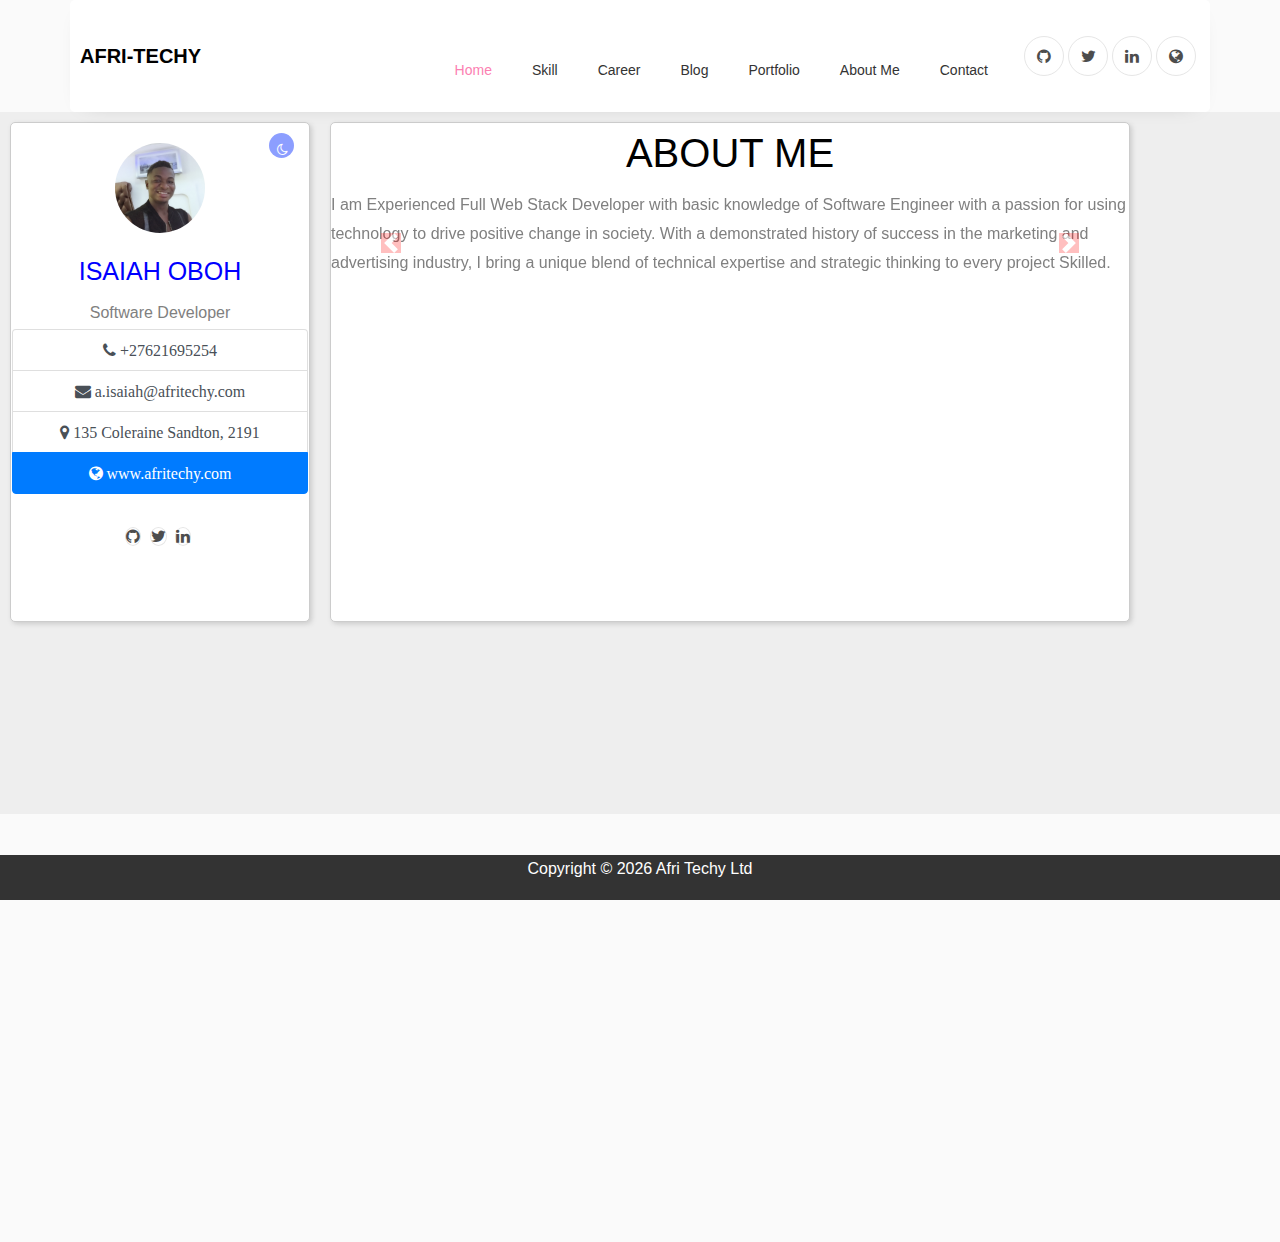
<file: index.html>
<!doctype html>
<html lang="en">
  <head>
  	<!-- The Title of the page -->
  	<title>MY PERSONAL CV</title>
    <meta charset="utf-8">
    <meta name="viewport" content="width=device-width, initial-scale=1, shrink-to-fit=no">

<!--

linking external files css. javascript and bootstraps file


-->

	<link href='https://fonts.googleapis.com/css?family=Roboto:400,100,300,700' rel='stylesheet' type='text/css'>

	<link rel="stylesheet" href="https://stackpath.bootstrapcdn.com/font-awesome/4.7.0/css/font-awesome.min.css">
	
	<link rel="stylesheet" href="css/style.css">
 <script src="js/jquery.min.js"></script>
  <script src="js/popper.js"></script>
  <script src="js/bootstrap.min.js"></script>
  <script src="js/main.js"></script>
  <script type="text/javascript" src="js/script.js"></script>

	</head>
	<body>


<!--

		the page header with navigator
		include linking to each other file on the header



-->



	<section>
		<div class="container">
			<div class="row justify-content-center">
				
			</div>
		</div>
		<div class="container">
			<nav class="navbar navbar-expand-lg ftco_navbar ftco-navbar-light" id="ftco-navbar">
		    <div class="container">
		    	<a class="navbar-brand" href="index.html">AFRI-TECHY</a>
		    	<div class="social-media order-lg-last">
		    		<p class="mb-0 d-flex">
		    			<a href="https://github.com/locallhosts" target="_blank" class="d-flex align-items-center justify-content-center"><span class="fa fa-github"><i class="sr-only">Github</i></span></a>
		    			<a href="https://twitter.com/afritechy" target="_blank" class="d-flex align-items-center justify-content-center"><span class="fa fa-twitter"><i class="sr-only">Twitter</i></span></a>
		    			<a href="https://www.linkedin.com/in/achokwu-isaiah-804aaa210" target="_blank" class="d-flex align-items-center justify-content-center"><span class="fa fa-linkedin"><i class="sr-only">Linkedin</i></span></a>
		    			
		    			<a href="https://afritechy.com" target="_blank" class="d-flex align-items-center justify-content-center"><span class="fa fa-globe"><i class="sr-only">Website</i></span></a>
		    		</p>
	        </div>
		      <button class="navbar-toggler" type="button" data-toggle="collapse" data-target="#ftco-nav" aria-controls="ftco-nav" aria-expanded="false" aria-label="Toggle navigation">
		        <span class="fa fa-bars"></span> 
		      </button>
		      <div class="collapse navbar-collapse" id="ftco-nav">
		        <ul class="navbar-nav ml-auto mr-md-3">
		        	<li class="nav-item active"><a href="#" class="nav-link">Home</a></li>
		        	<li class="nav-item"><a href="skill.html" class="nav-link">Skill</a></li>
		        	<li class="nav-item"><a href="career.html" class="nav-link">Career</a></li>
		        	<li class="nav-item"><a href="blog.html" class="nav-link">Blog</a></li>
		          <li class="nav-item"><a href="portfolio.html" class="nav-link">Portfolio</a></li>
		           <li class="nav-item"><a href="about.html" class="nav-link">About Me</a></li>
		          <li class="nav-item"><a href="contact.html" class="nav-link">Contact</a></li>

		        </ul>
		      </div>
		    </div>
		  </nav>
    <!-- END nav -->
  </div>

	</section>


<!--
The following wrap is for profile
with style on the external file ..style.css

-->



	<div class="wrapper">
    
  <div class="card" style="text-align: center;">
  <span class="mode light-mode"></span>
  <span><img src="images/img_profile.jpg"></span>
  <h3>ISAIAH OBOH</h3>
  <span>Software Developer</span>
  
  <div class="list-group">
    <a href="#" class="list-group-item list-group-item-action fa fa-phone"> +27621695254</a>
    <a href="mailto:a.isaiah@afritechy.com" class="list-group-item list-group-item-action fa fa-envelope"> a.isaiah@afritechy.com</a>
    <a href="#" class="list-group-item list-group-item-action fa fa-map-marker"> 135 Coleraine Sandton, 2191</a>
    <a href="https://afritechy.com" target="_blank" class="list-group-item list-group-item-action active fa fa-globe"> www.afritechy.com</a>
  </div>
<br>
  			 	<div class="social">
  			 		
<div class="social-media">
		    		<p class="mb-0 m-flex">
		    			<a href="https://github.com/locallhosts" class="align-items-center justify-content-center"><span class="fa fa-github"><i class="sr-only">Github</i></span></a>
		    			<a href="https://twitter.com/afritechy" class="align-items-center justify-content-center"><span class="fa fa-twitter"><i class="sr-only">Twitter</i></span></a>
		    			<a href="https://www.linkedin.com/in/achokwu-isaiah-804aaa210" target="_blank" class="align-items-center justify-content-center"><span class="fa fa-linkedin"><i class="sr-only">Linkedin</i></span></a>
		    			
</div>
 			 	
</div>
 </div>
 

<!--

  about me description wrap and center to center
  also with auto slide and manual slide button


-->



<div class="card" style="width: 50rem;  height:  padding: 30px;">
	<div class="about_me"><h1 style="text-align: center; color:#000;" >ABOUT ME</h1>


	
		<div id="carouselExampleIndicators" class="carousel slide" data-ride="carousel" data-interval="40000">
 


  <div class="carousel-inner">
    <div class="carousel-item active">
     
     	    <p  class="pp">I am  Experienced Full Web Stack Developer with basic knowledge of Software Engineer
with a passion for using technology to drive positive change in society. With a
demonstrated history of success in the marketing and advertising industry, 
I bring a unique blend of technical expertise and strategic thinking to every project Skilled.
</p>

    </div>
    <div class="carousel-item">
      
<p class="pp">I am equipped with a strong understanding of the latest technologies and methodologies in the field. My 
  ultimate goal as a Full Stack Engineer is to utilize my skills to create solutions that not only benefit my clients,
   but also have a lasting impact on the world. I am motivated by the potential for technology to drive change 
  and I am always seeking out new opportunities to grow, both professionally and personally.<p>

    </div>
    <div class="carousel-item">
     
  

    <p class="pp">Aside from my technical abilities, I am a strong team player and have a proven track record of collaborating 
      effectively with cross-functional teams to drive projects forward. I am a problem solver at heart and am driven 
      by the challenge of finding innovative solutions to complex problems. I am committed to continuously learning and staying up-to-date with the latest development
      s in my field to ensure that I am always delivering the best results for my clients and the world<p></p>
    </div>
  </div>
 <a class="carousel-control-prev" href="#carouselExampleIndicators" role="button" data-slide="prev">
  <span class="carousel-control-prev-icon" aria-hidden="true"></span>
  <span class="sr-only">Previous</span>
</a>

  <a class="carousel-control-next" href="#carouselExampleIndicators" role="button" data-slide="next">
  <span class="carousel-control-next-icon" aria-hidden="true"></span>
  <span class="sr-only">Next</span>
</a>

</div>



    </div>

  </div>

</div>

</div>


              <!--
              The place script is for footer

              -->
<footer>
            <p>Copyright ©  <script>const date = new Date();
                const year = date.getFullYear(); document.write(year)</script> Afri Techy Ltd</p>
          </footer>

	</body>

</html>
</file>
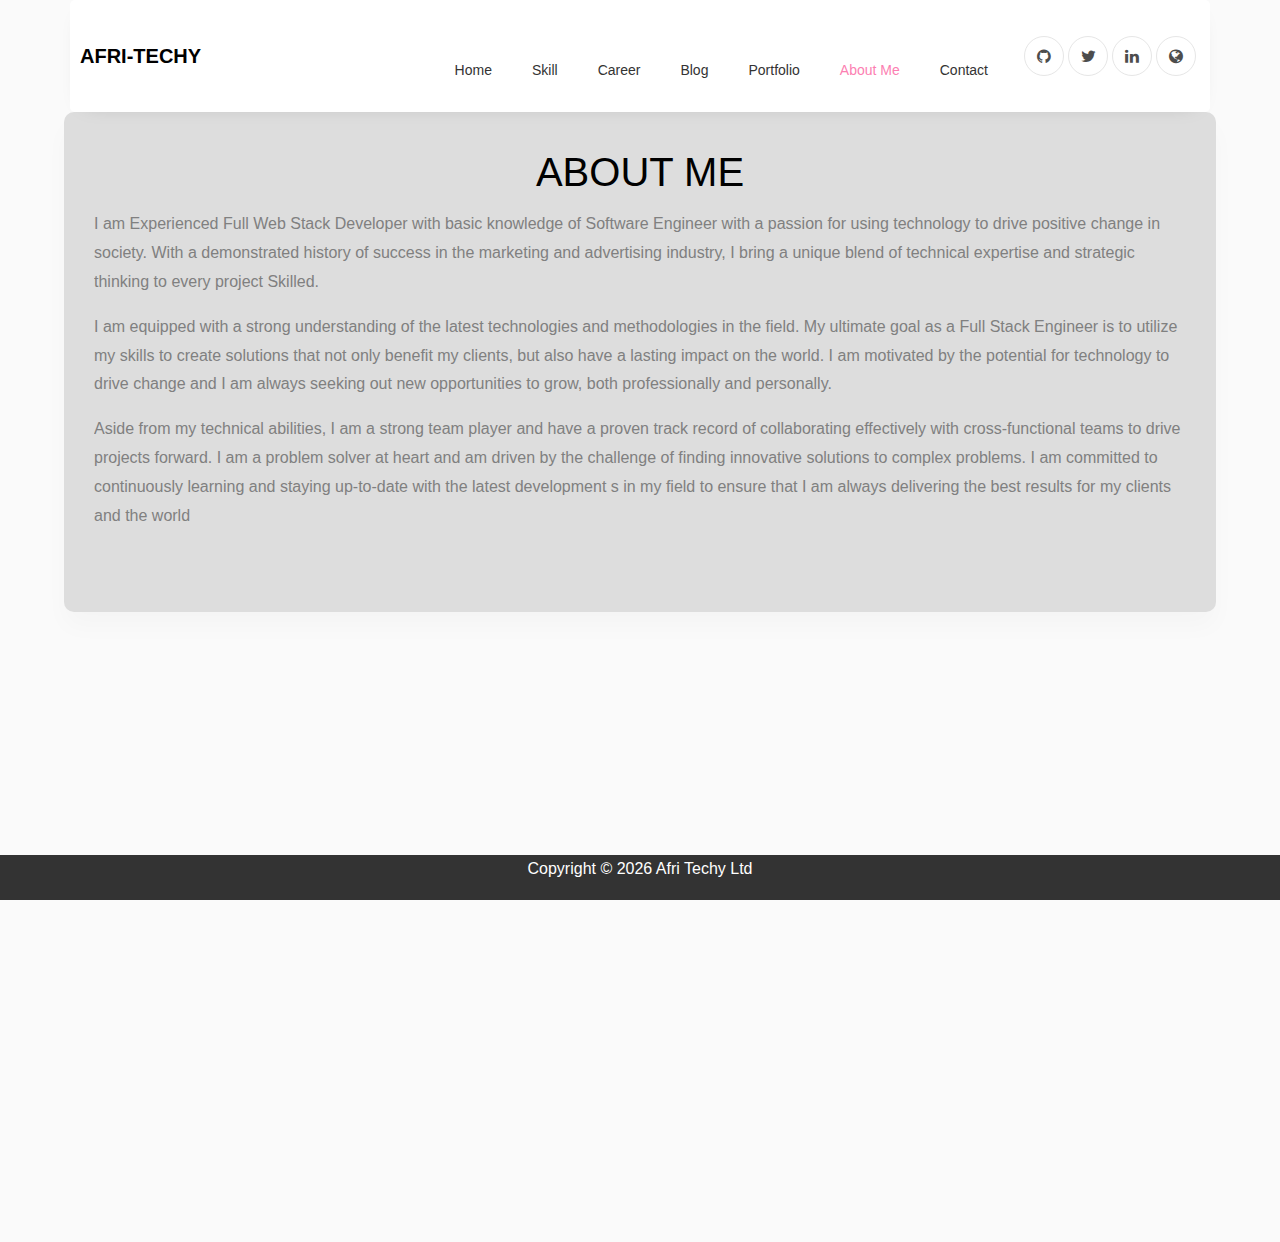
<file: about.html>
<!doctype html>
<html lang="en">
  <head>
    <title>MY PERSONAL CV</title>
    <meta charset="utf-8">
    <meta name="viewport" content="width=device-width, initial-scale=1, shrink-to-fit=no">

  <link href='https://fonts.googleapis.com/css?family=Roboto:400,100,300,700' rel='stylesheet' type='text/css'>

  <link rel="stylesheet" href="https://stackpath.bootstrapcdn.com/font-awesome/4.7.0/css/font-awesome.min.css">
  
  <link rel="stylesheet" href="css/style.css">
 <script src="js/jquery.min.js"></script>
  <script src="js/popper.js"></script>
  <script src="js/bootstrap.min.js"></script>
  <script src="js/main.js"></script>
  <script type="text/javascript" src="js/script.js"></script>
  <script src="https://canvasjs.com/assets/script/canvasjs.min.js"></script>
  </head>
  <body>
  <section>
    <div class="container">
      <div class="row justify-content-center">
        
      </div>
    </div>
    <div class="container">
      <nav class="navbar navbar-expand-lg ftco_navbar ftco-navbar-light" id="ftco-navbar">
        <div class="container">
          <a class="navbar-brand" href="index.html">AFRI-TECHY</a>
          <div class="social-media order-lg-last">
            <p class="mb-0 d-flex">
              <a href="https://github.com/locallhosts" target="_blank" class="d-flex align-items-center justify-content-center"><span class="fa fa-github"><i class="sr-only">Github</i></span></a>
              <a href="https://twitter.com/afritechy" target="_blank" class="d-flex align-items-center justify-content-center"><span class="fa fa-twitter"><i class="sr-only">Twitter</i></span></a>
              <a href="https://www.linkedin.com/in/achokwu-isaiah-804aaa210" target="_blank" class="d-flex align-items-center justify-content-center"><span class="fa fa-linkedin"><i class="sr-only">Linkedin</i></span></a>
              
              <a href="https://afritechy.com" target="_blank" class="d-flex align-items-center justify-content-center"><span class="fa fa-globe"><i class="sr-only">Website</i></span></a>
            </p>
          </div>
          <button class="navbar-toggler" type="button" data-toggle="collapse" data-target="#ftco-nav" aria-controls="ftco-nav" aria-expanded="false" aria-label="Toggle navigation">
            <span class="fa fa-bars"></span> 
          </button>
          <div class="collapse navbar-collapse" id="ftco-nav">
            <ul class="navbar-nav ml-auto mr-md-3">
              <li class="nav-item "><a href="index.html" class="nav-link">Home</a></li>
              <li class="nav-item"><a href="skill.html" class="nav-link">Skill</a></li>
              <li class="nav-item"><a href="career.html" class="nav-link">Career</a></li>
              <li class="nav-item"><a href="blog.html" class="nav-link">Blog</a></li>
              <li class="nav-item"><a href="portfolio.html" class="nav-link">Portfolio</a></li>
               <li class="nav-item active"><a href="#" class="nav-link">About Me</a></li>
              <li class="nav-item "><a href="contact.html" class="nav-link">Contact</a></li>

            </ul>
          </div>
        </div>
      </nav>
    <!-- END nav -->
  </div>

  </section>



<!--

I am wrap contact below down, 


-->

<center>
<div  id="card">
  <div class="about_me"><h1 style="text-align: center; color:#000;" >ABOUT ME</h1>


  
    <div id="carouselExampleIndicators" class="carousel slide" data-ride="carousel" data-interval="40000">
 


  <div class="carousel-inner">
    <div class="carousel">
     
          <p  class="pp">I am  Experienced Full Web Stack Developer with basic knowledge of Software Engineer
with a passion for using technology to drive positive change in society. With a
demonstrated history of success in the marketing and advertising industry, 
I bring a unique blend of technical expertise and strategic thinking to every project Skilled.
</p>

    </div>
    <div class="carousel">
      
<p class="pp">I am equipped with a strong understanding of the latest technologies and methodologies in the field. My 
  ultimate goal as a Full Stack Engineer is to utilize my skills to create solutions that not only benefit my clients,
   but also have a lasting impact on the world. I am motivated by the potential for technology to drive change 
  and I am always seeking out new opportunities to grow, both professionally and personally.<p>

    </div>
    <div class="carousel-">
     
  

    <p class="pp">Aside from my technical abilities, I am a strong team player and have a proven track record of collaborating 
      effectively with cross-functional teams to drive projects forward. I am a problem solver at heart and am driven 
      by the challenge of finding innovative solutions to complex problems. I am committed to continuously learning and staying up-to-date with the latest development
      s in my field to ensure that I am always delivering the best results for my clients and the world<p></p>
    </div>
  </div>
 

</div>



    </div>

  </div>

</div>

</div></center>


 <!-- 
        The footer and the style on the style.css
        in external page linking on the header

    -->

<footer>
 <p>Copyright ©  <script>const date = new Date();
                const year = date.getFullYear(); document.write(year)</script> Afri Techy Ltd</p>
          </footer>
</file>
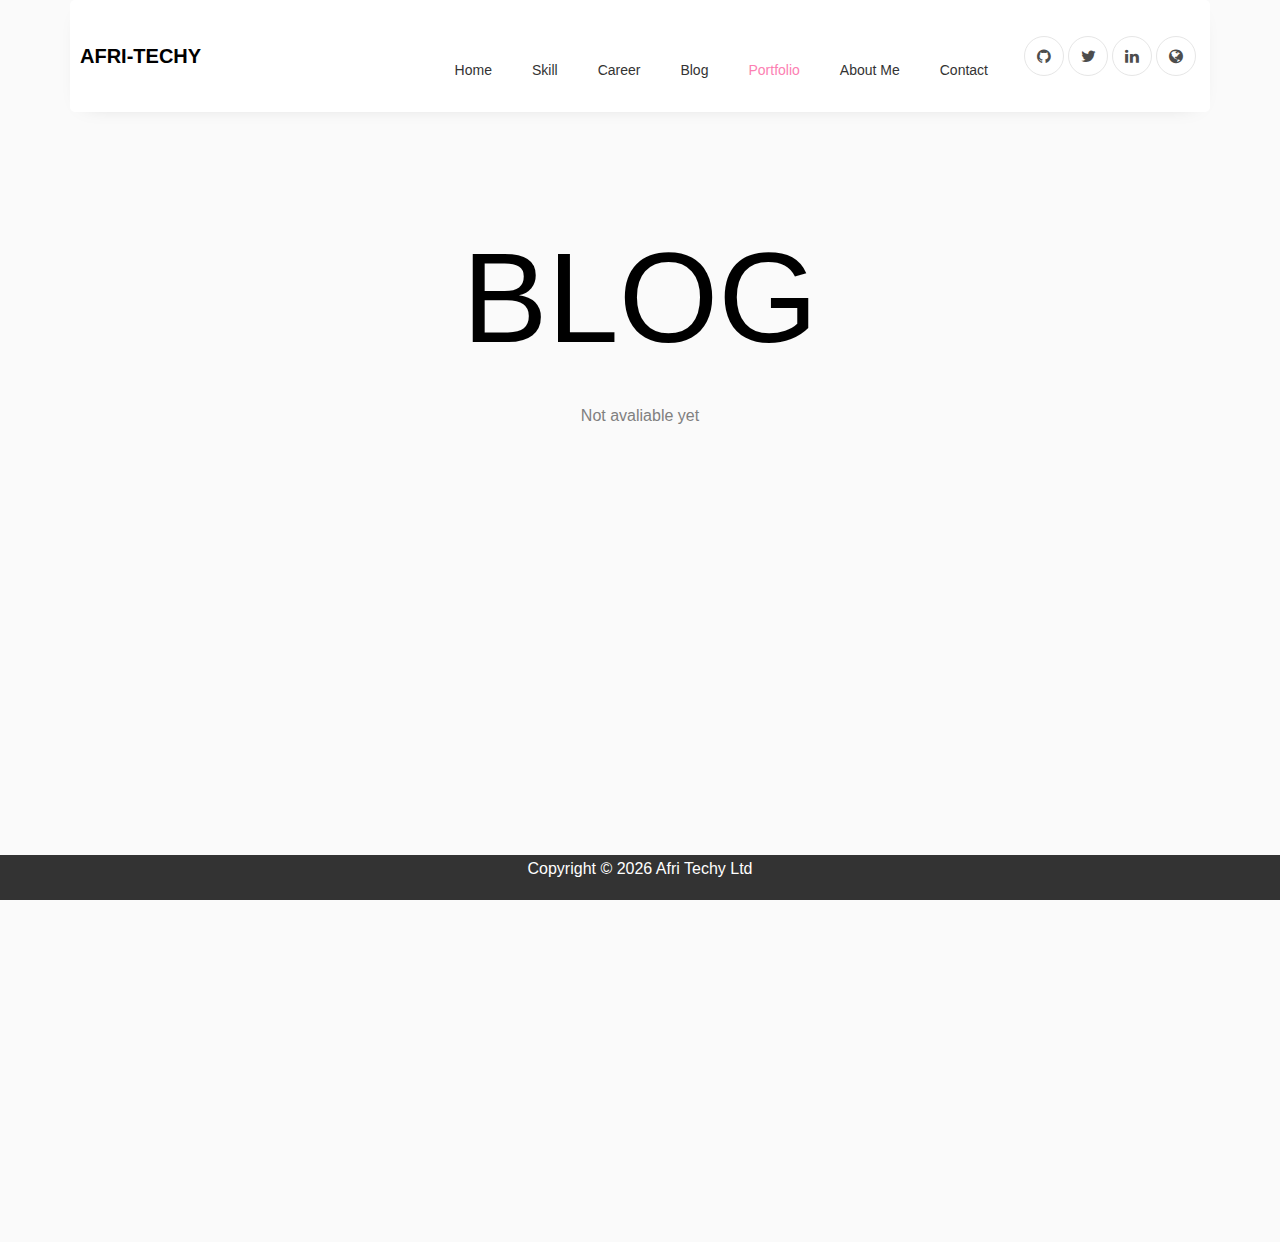
<file: blog.html>
<!doctype html>
<html lang="en">
  <head>
    <!--

Title of the website


-->
    <title>MY PERSONAL CV</title>
    <meta charset="utf-8">
    <meta name="viewport" content="width=device-width, initial-scale=1, shrink-to-fit=no">

<!--

linking external files css. javascript and bootstraps file


-->


  <link href='https://fonts.googleapis.com/css?family=Roboto:400,100,300,700' rel='stylesheet' type='text/css'>

  <link rel="stylesheet" href="https://stackpath.bootstrapcdn.com/font-awesome/4.7.0/css/font-awesome.min.css">
  
  <link rel="stylesheet" href="css/style.css">
 <script src="js/jquery.min.js"></script>
  <script src="js/popper.js"></script>
  <script src="js/bootstrap.min.js"></script>
  <script src="js/main.js"></script>
  <script type="text/javascript" src="js/script.js"></script>

  </head>
  <body>


<!--

    the page header with navigator
    include linking to each other file on the header



-->


  <section>
    <div class="container">
      <div class="row justify-content-center">
        
      </div>
    </div>
    <div class="container">
      <nav class="navbar navbar-expand-lg ftco_navbar ftco-navbar-light" id="ftco-navbar">
        <div class="container">
          <a class="navbar-brand" href="index.html">AFRI-TECHY</a>
          <div class="social-media order-lg-last">
            <p class="mb-0 d-flex">
              <a href="https://github.com/locallhosts" target="_blank" class="d-flex align-items-center justify-content-center"><span class="fa fa-github"><i class="sr-only">Github</i></span></a>
              <a href="https://twitter.com/afritechy" target="_blank" class="d-flex align-items-center justify-content-center"><span class="fa fa-twitter"><i class="sr-only">Twitter</i></span></a>
              <a href="https://www.linkedin.com/in/achokwu-isaiah-804aaa210" target="_blank" class="d-flex align-items-center justify-content-center"><span class="fa fa-linkedin"><i class="sr-only">Linkedin</i></span></a>
              
              <a href="https://afritechy.com" target="_blank" class="d-flex align-items-center justify-content-center"><span class="fa fa-globe"><i class="sr-only">Website</i></span></a>
            </p>
          </div>
          <button class="navbar-toggler" type="button" data-toggle="collapse" data-target="#ftco-nav" aria-controls="ftco-nav" aria-expanded="false" aria-label="Toggle navigation">
            <span class="fa fa-bars"></span> 
          </button>
          <div class="collapse navbar-collapse" id="ftco-nav">
            <ul class="navbar-nav ml-auto mr-md-3">
              <li class="nav-item "><a href="index.html" class="nav-link">Home</a></li>
              <li class="nav-item"><a href="skill.html" class="nav-link">Skill</a></li>
              <li class="nav-item"><a href="career.html" class="nav-link">Career</a></li>
              <li class="nav-item"><a href="#" class="nav-link">Blog</a></li>
              <li class="nav-item active"><a href="portfolio.html" class="nav-link">Portfolio</a></li>
               <li class="nav-item"><a href="about.html" class="nav-link">About Me</a></li>
              <li class="nav-item "><a href="contact.html" class="nav-link">Contact</a></li>

            </ul>
          </div>
        </div>
      </nav>
    <!-- END nav -->
  </div>

  </section>


  <div id="blog">
  <h1 class="blog_header">BLOG</h1>
  <p class="blog_post">Not avaliable yet</p>
</div>
</div>
    


     <!-- 
        The footer and the style on the style.css
        in external page linking on the header

    -->
<footer>
         <p>Copyright ©  <script>const date = new Date();
                const year = date.getFullYear(); document.write(year)</script> Afri Techy Ltd</p>
          </footer>
</file>
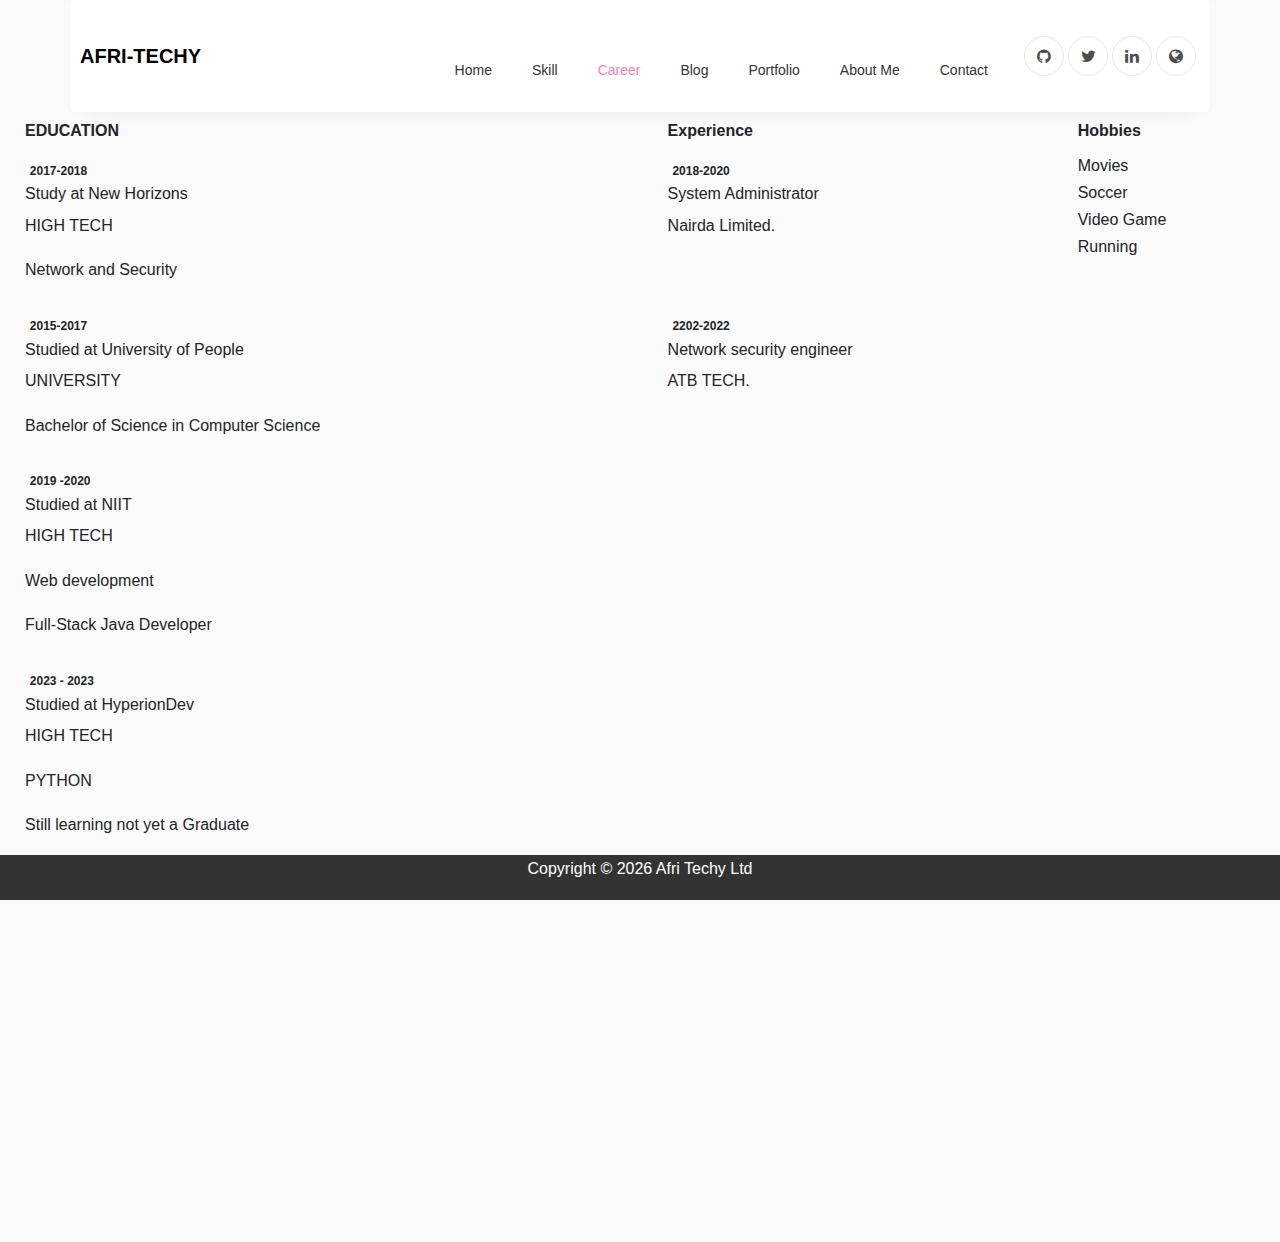
<file: career.html>
<!doctype html>
<html lang="en">
  <head>

    <!-- The the Tile of the of my CV-->

    <title>MY PERSONAL CV</title>
    <meta charset="utf-8">
    <meta name="viewport" content="width=device-width, initial-scale=1, shrink-to-fit=no">



    <!--

linking external files css. javascript and bootstraps file


-->


  <link href='https://fonts.googleapis.com/css?family=Roboto:400,100,300,700' rel='stylesheet' type='text/css'>

  <link rel="stylesheet" href="https://stackpath.bootstrapcdn.com/font-awesome/4.7.0/css/font-awesome.min.css">
  
  <link rel="stylesheet" href="css/style.css">
 <script src="js/jquery.min.js"></script>
  <script src="js/popper.js"></script>
  <script src="js/bootstrap.min.js"></script>
  <script src="js/main.js"></script>
  <script type="text/javascript" src="js/script.js"></script>
  <script src="https://canvasjs.com/assets/script/canvasjs.min.js"></script>
  </head>
  <body>



<!--
     This section is for hearder
    the page header with navigator
    include linking to each other file on the header



-->


  <section>
    <div class="container">
      <div class="row justify-content-center">
        
      </div>
    </div>
    <div class="container">
      <nav class="navbar navbar-expand-lg ftco_navbar ftco-navbar-light" id="ftco-navbar">
        <div class="container">
          <a class="navbar-brand" href="index.html">AFRI-TECHY</a>
          <div class="social-media order-lg-last">
            <p class="mb-0 d-flex">
              <a href="https://github.com/locallhosts" target="_blank" class="d-flex align-items-center justify-content-center"><span class="fa fa-github"><i class="sr-only">Github</i></span></a>
              <a href="https://twitter.com/afritechy" target="_blank" class="d-flex align-items-center justify-content-center"><span class="fa fa-twitter"><i class="sr-only">Twitter</i></span></a>
              <a href="https://www.linkedin.com/in/achokwu-isaiah-804aaa210" target="_blank" class="d-flex align-items-center justify-content-center"><span class="fa fa-linkedin"><i class="sr-only">Linkedin</i></span></a>
              
              <a href="https://afritechy.com" target="_blank" class="d-flex align-items-center justify-content-center"><span class="fa fa-globe"><i class="sr-only">Website</i></span></a>
            </p>
          </div>
          <button class="navbar-toggler" type="button" data-toggle="collapse" data-target="#ftco-nav" aria-controls="ftco-nav" aria-expanded="false" aria-label="Toggle navigation">
            <span class="fa fa-bars"></span> 
          </button>
          <div class="collapse navbar-collapse" id="ftco-nav">
            <ul class="navbar-nav ml-auto mr-md-3">
              <li class="nav-item "><a href="index.html" class="nav-link">Home</a></li>
              <li class="nav-item"><a href="skill.html" class="nav-link">Skill</a></li>
              <li class="nav-item active"><a href="#" class="nav-link">Career</a></li>
              <li class="nav-item"><a href="blog.html" class="nav-link">Blog</a></li>
              <li class="nav-item"><a href="portfolio.html" class="nav-link">Portfolio</a></li>
               <li class="nav-item"><a href="about.html" class="nav-link">About Me</a></li>
              <li class="nav-item"><a href="contact.html" class="nav-link">Contact</a></li>

            </ul>
          </div>
        </div>
      </nav>
    <!-- END nav -->
  </div>

  </section>



<!--

The following wrap career, follows education, experence and hoobies
on  the foolowing  table


-->


  <div id="career">
<table class="table table-borderless table-sm " >
  <thead>
    <tr>
      <th scope="col"></th>
      <th scope="col">EDUCATION</th>
      <th scope="col">Experience</th>
      <th scope="col">Hobbies</th>
    </tr>
  </thead>
  <tbody>
    <tr>
      <th scope="row"></th>
      <td>
       <span class="badge">2017-2018</span>
                        <h6 class="line-career">Study at New Horizons</h6>
                        <p class="line-career-title">HIGH TECH</p>
                        <p class="line-separate-content">Network and Security</p>

      </td>
      <td>
      	 <span class="badge">2018-2020</span>
                      <h6 class="line-career">System Administrator</h6>
                      <p class="line-career-title">Nairda Limited.</p>
                      <p class="line-separate-content"></p>

      </td>
      <td>

                      <h6 class="line-career">Movies</h6>
                      <span class="badge"></span>
                      <h6 class="line-career">Soccer</h6>
                      <span class="badge"></span>
                      <h6 class="line-career">Video Game</h6>
                      <span class="badge"></span>
                      <h6 class="line-career">Running</h6>
                      <span class="badge"></span>


      </td>
    </tr>
    <tr>
      <th scope="row"></th>
      <td>
      	<span class="badge">2015-2017</span>
                        <h6 class="line-career">Studied at University of People</h6>
                        <p class="line-career-title">UNIVERSITY</p>
                        <p class="line-separate-content">Bachelor of Science in Computer Science


      </td>
      <td>
      	 <span class="badge">2202-2022</span>
                      <h6 class="line-career">Network security engineer</h6>
                      <p class="line-career-title">ATB TECH.</p>

      </td>
   
    </tr>

    <tr>
      <th scope="row"></th>
      <td colspan="0">
      	<span class="badge">2019 -2020</span>
                        <h6 class="line-career">Studied at NIIT</h6>
                        <p class="line-career-title">HIGH TECH</p>
                        <p class="line-separate-content">Web development   </p>
                        <p class="line-separate-content">Full-Stack Java Developer</p>
               </td>
      
    </tr>

 <tr>
      <th scope="row"></th>
      <td colspan="2">
      	   <span class="badge">2023 - 2023</span>
                      <h6 class="line-career">Studied at HyperionDev</h6>
                      <p class="line-career-title">HIGH TECH</p>
                      <p class="line-separate-content">PYTHON</p>
                      <p class="line-separate-content">Still learning not yet a Graduate</p>
                      
               </td>
     
    </tr>



  </tbody>
</table>


 <!-- 
        The footer and the style on the style.css
        in external page linking on the header

    -->

<footer>
            <p>Copyright ©  <script>const date = new Date();
                const year = date.getFullYear(); document.write(year)</script> Afri Techy Ltd</p>
          </footer>
</file>
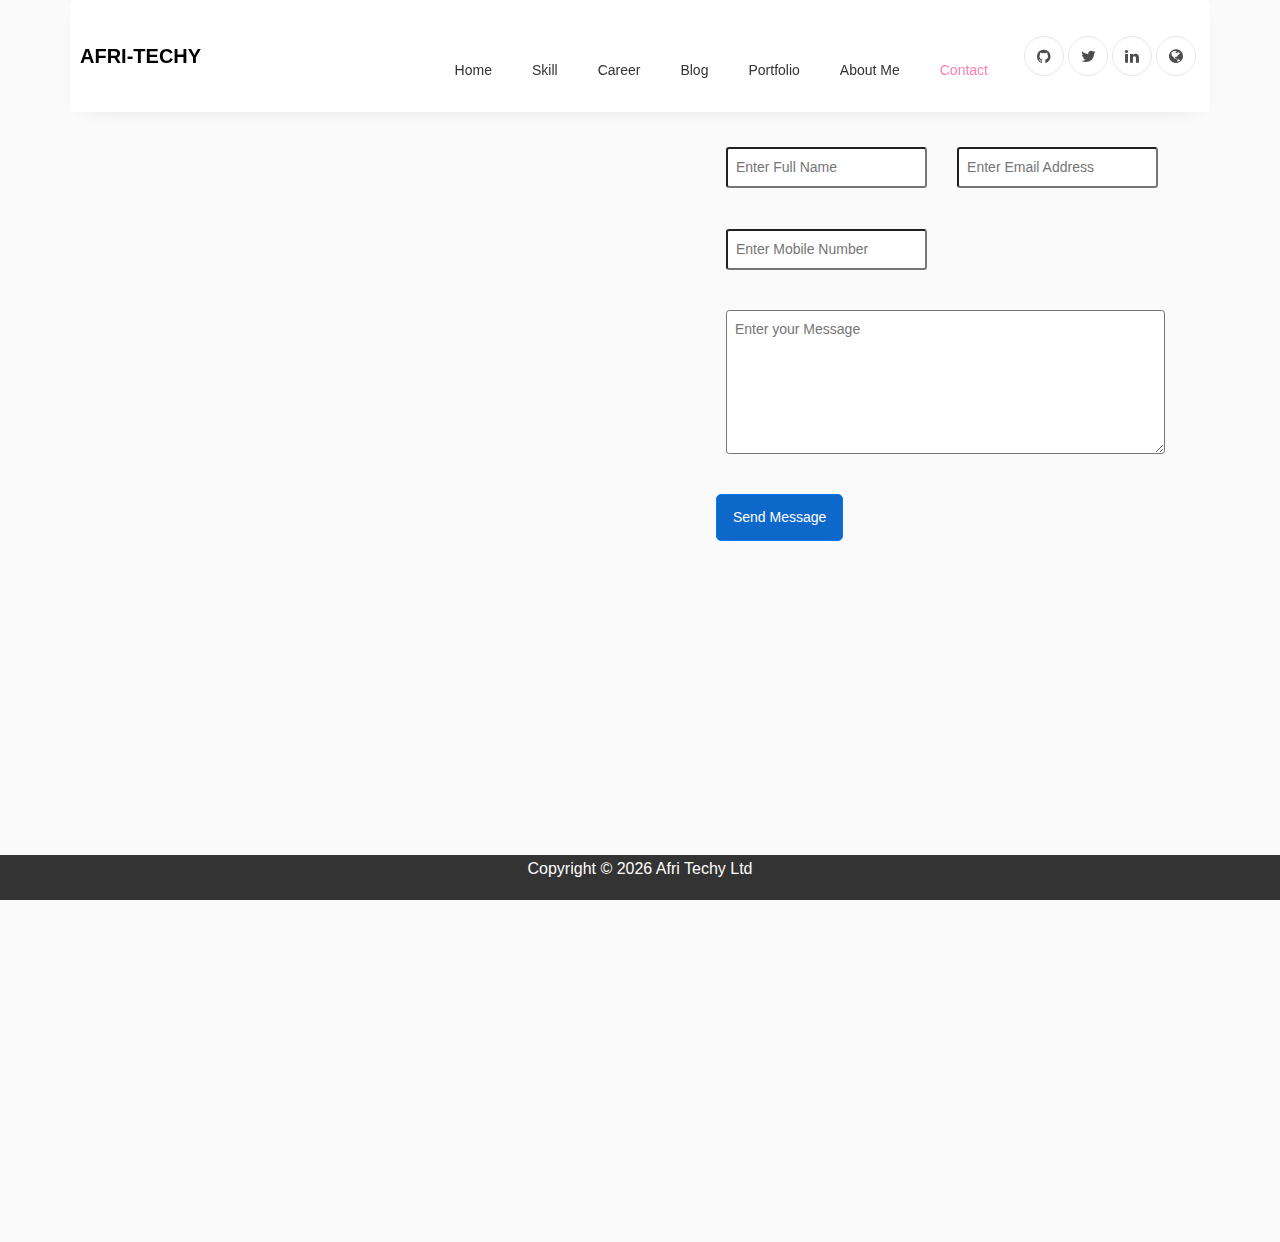
<file: contact.html>
<!doctype html>
<html lang="en">
  <head>
    <title>MY PERSONAL CV</title>
    <meta charset="utf-8">
    <meta name="viewport" content="width=device-width, initial-scale=1, shrink-to-fit=no">

  <link href='https://fonts.googleapis.com/css?family=Roboto:400,100,300,700' rel='stylesheet' type='text/css'>

  <link rel="stylesheet" href="https://stackpath.bootstrapcdn.com/font-awesome/4.7.0/css/font-awesome.min.css">
  
  <link rel="stylesheet" href="css/style.css">
 <script src="js/jquery.min.js"></script>
  <script src="js/popper.js"></script>
  <script src="js/bootstrap.min.js"></script>
  <script src="js/main.js"></script>
  <script type="text/javascript" src="js/script.js"></script>

  </head>
  <body>
  <section>
    <div class="container">
      <div class="row justify-content-center">
        
      </div>
    </div>
    <div class="container">
      <nav class="navbar navbar-expand-lg ftco_navbar ftco-navbar-light" id="ftco-navbar">
        <div class="container">
          <a class="navbar-brand" href="index.html">AFRI-TECHY</a>
          <div class="social-media order-lg-last">
            <p class="mb-0 d-flex">
              <a href="https://github.com/locallhosts" target="_blank" class="d-flex align-items-center justify-content-center"><span class="fa fa-github"><i class="sr-only">Github</i></span></a>
              <a href="https://twitter.com/afritechy" target="_blank" class="d-flex align-items-center justify-content-center"><span class="fa fa-twitter"><i class="sr-only">Twitter</i></span></a>
              <a href="https://www.linkedin.com/in/achokwu-isaiah-804aaa210" target="_blank" class="d-flex align-items-center justify-content-center"><span class="fa fa-linkedin"><i class="sr-only">Linkedin</i></span></a>
              
              <a href="https://afritechy.com" target="_blank" class="d-flex align-items-center justify-content-center"><span class="fa fa-globe"><i class="sr-only">Website</i></span></a>
            </p>
          </div>
          <button class="navbar-toggler" type="button" data-toggle="collapse" data-target="#ftco-nav" aria-controls="ftco-nav" aria-expanded="false" aria-label="Toggle navigation">
            <span class="fa fa-bars"></span> 
          </button>
          <div class="collapse navbar-collapse" id="ftco-nav">
            <ul class="navbar-nav ml-auto mr-md-3">
              <li class="nav-item "><a href="index.html" class="nav-link">Home</a></li>
              <li class="nav-item"><a href="skill.html" class="nav-link">Skill</a></li>
              <li class="nav-item"><a href="career.html" class="nav-link">Career</a></li>
              <li class="nav-item"><a href="blog.html" class="nav-link">Blog</a></li>
              <li class="nav-item"><a href="portfolio.html" class="nav-link">Portfolio</a></li>
               <li class="nav-item"><a href="about.html" class="nav-link">About Me</a></li>
              <li class="nav-item active"><a href="#" class="nav-link">Contact</a></li>

            </ul>
          </div>
        </div>
      </nav>
    <!-- END nav -->
  </div>

  </section>
<div class="tap_contact" id="contact" aria-labelledby="nav-contact-tab">
  
  <div class="my_contact contact-ro">
                       
                        <div class="col">
                          <iframe src="https://www.google.com/maps/embed?pb=!1m18!1m12!1m3!1d3402.115329527005!2d28.052518750543697!3d-26.062285364467034!2m3!1f0!2f0!3f0!3m2!1i1024!2i768!4f13.1!3m3!1m2!1s0x1e9573a8963b6029%3A0x7e9b34eed227c059!2s135%20Coleraine%20Dr%2C%20Bryanston%2C%20Sandton%2C%202191!5e1!3m2!1sen!2sza!4v1675011574639!5m2!1sen!2sza" width="600" height="450" style="border:0;" allowfullscreen="" loading="lazy" referrerpolicy="no-referrer-when-downgrade"></iframe>    
                        </div>
                        <div>

                            <div class="my_contact">
                           
                                <div class="col_form">
                                    <input placeholder="Enter Full Name" type="text" class="form_sm">
                                </div>
                                 <div>
                                    <input placeholder="Enter Email Address" type="text" class="form_sm">
                                </div>
                            </div>
                            <div class="my_contact">
                                <div>
                                    <input placeholder="Enter Mobile Number" type="text" class="form_sm" >
                                </div>
                                 
                            </div>
                            <div class="my_contact">

                                <div>
                                  <textarea class="form_sm" rows="6" cols="50" placeholder="Enter your Message"></textarea>

                                  
                    
                                   </textarea>
                                </div>
                                
                            </div>
                            <div class="my_contac">
                                <div >
                                    <button class="btn form_sm" >Send Message</button>
                                </div>
                                 
                            </div>
                        </div>
                    </div>

</div>



<footer>
            <p>Copyright ©  <script>const date = new Date();
                const year = date.getFullYear(); document.write(year)</script> Afri Techy Ltd</p>
</file>
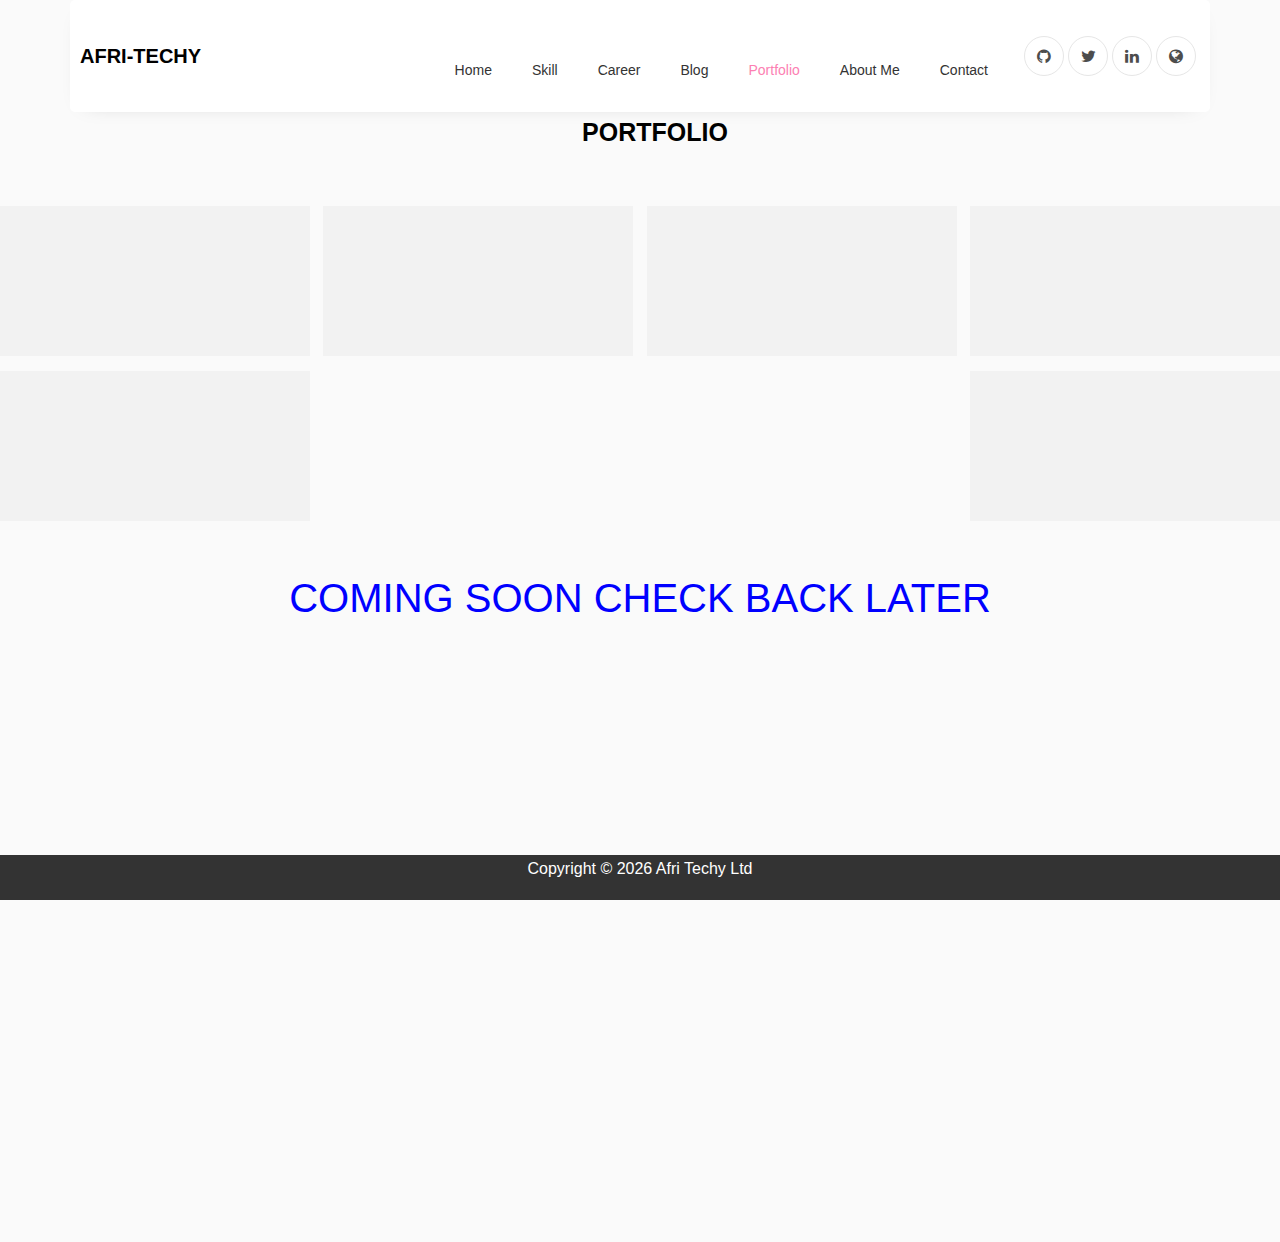
<file: portfolio.html>
<!doctype html>
<html lang="en">
  <head>

    <!-- The Title of the page -->
    <title>MY PERSONAL CV</title>

    <!--

linking external files css. javascript and bootstraps file


-->

    <meta charset="utf-8">
    <meta name="viewport" content="width=device-width, initial-scale=1, shrink-to-fit=no">

  <link href='https://fonts.googleapis.com/css?family=Roboto:400,100,300,700' rel='stylesheet' type='text/css'>

  <link rel="stylesheet" href="https://stackpath.bootstrapcdn.com/font-awesome/4.7.0/css/font-awesome.min.css">
  
  <link rel="stylesheet" href="css/style.css">
 <script src="js/jquery.min.js"></script>
  <script src="js/popper.js"></script>
  <script src="js/bootstrap.min.js"></script>
  <script src="js/main.js"></script>
  <script type="text/javascript" src="js/script.js"></script>

  </head>
  <body>


<!--

        the page header with navigator
        include linking to each other file on the header



-->



  <section>
    <div class="container">
      <div class="row justify-content-center">
        
      </div>
    </div>
    <div class="container">
      <nav class="navbar navbar-expand-lg ftco_navbar ftco-navbar-light" id="ftco-navbar">
        <div class="container">
          <a class="navbar-brand" href="index.html">AFRI-TECHY</a>
          <div class="social-media order-lg-last">
            <p class="mb-0 d-flex">
              <a href="https://github.com/locallhosts" target="_blank" class="d-flex align-items-center justify-content-center"><span class="fa fa-github"><i class="sr-only">Github</i></span></a>
              <a href="https://twitter.com/afritechy" target="_blank" class="d-flex align-items-center justify-content-center"><span class="fa fa-twitter"><i class="sr-only">Twitter</i></span></a>
              <a href="https://www.linkedin.com/in/achokwu-isaiah-804aaa210" target="_blank" class="d-flex align-items-center justify-content-center"><span class="fa fa-linkedin"><i class="sr-only">Linkedin</i></span></a>
              
              <a href="https://afritechy.com" target="_blank" class="d-flex align-items-center justify-content-center"><span class="fa fa-globe"><i class="sr-only">Website</i></span></a>
            </p>
          </div>
          <button class="navbar-toggler" type="button" data-toggle="collapse" data-target="#ftco-nav" aria-controls="ftco-nav" aria-expanded="false" aria-label="Toggle navigation">
            <span class="fa fa-bars"></span> 
          </button>
          <div class="collapse navbar-collapse" id="ftco-nav">
            <ul class="navbar-nav ml-auto mr-md-3">
              <li class="nav-item "><a href="index.html" class="nav-link">Home</a></li>
              <li class="nav-item"><a href="skill.html" class="nav-link">Skill</a></li>
              <li class="nav-item"><a href="career.html" class="nav-link">Career</a></li>
              <li class="nav-item"><a href="blog.html" class="nav-link">Blog</a></li>
              <li class="nav-item active"><a href="#" class="nav-link">Portfolio</a></li>
               <li class="nav-item"><a href="about.html" class="nav-link">About Me</a></li>
              <li class="nav-item "><a href="contact.html" class="nav-link">Contact</a></li>

            </ul>
          </div>
        </div>
      </nav>
    <!-- END nav -->
  </div>

  </section>



<!-- 

this section wrap is for portfolio with class name and id


-->
    
            <section class="portfolio-section">
       <h2  class="section-title" >PORTFOLIO</h2>
                
                <div class="portfolio-wrapper">
                    <figure class="portfolio-item hover-box">
                        
                        <figcaption class="portfolio-item-details overlay">
                            <h5 class="portfolio-item-title">PROJECT 01</h5>
                            <p class="portfolio-item-description">Avaliable Soon</p>
                        </figcaption>
                    </figure>
                    <figure class="portfolio-item hover-box">
                        
                        <figcaption class="portfolio-item-details overlay">
                            <h5 class="portfolio-item-title">PROJECT 02</h5>
                            <p class="portfolio-item-description">Avaliable Soon</p>
                        </figcaption>
                    </figure>
                    <figure class="portfolio-item hover-box">
                      
                        <figcaption class="portfolio-item-details overlay">
                            <h5 class="portfolio-item-title">PROJECT 03</h5>
                            <p class="portfolio-item-description">Avaliable Soon</p>
                        </figcaption>
                    </figure>
                    <figure class="portfolio-item hover-box">
                       
                        <figcaption class="portfolio-item-details overlay">
                            <h5 class="portfolio-item-title">PROJECT 04</h5>
                            <p class="portfolio-item-description">Avaliable Soon</p>
                        </figcaption>
                    </figure>
                    <figure class="portfolio-item hover-box">
                        
                        <figcaption class="portfolio-item-details overlay">
                            <h5 class="portfolio-item-title">PROJECT 05</h5>
                            <p class="portfolio-item-description">Avaliable Soon</p>
                        </figcaption>
                    </figure>
                    <figure class="portfolio-item hover-box">
                       
                        <figcaption class="portfolio-item-details overlay">
                            <h5 class="portfolio-item-title">PROJECT 06</h5>
                            <p class="portfolio-item-description">Avaliable Soon</p>
                        </figcaption>
                    </figure>
                   
                </div>

            </section>
        <div id="portfolio">
  <h1 class="port">COMING SOON CHECK BACK LATER</h1>
  <H1></H1>
</div>
</div>
    
    <!-- 
        linke javascript on make the website interactive 

    -->
    <script src="js/script.js"></script>


     <!-- 
        The footer and the style on the style.css
        in external page linking on the header

    -->

    <footer>
            <p>Copyright ©  <script>const date = new Date();
                const year = date.getFullYear(); document.write(year)</script> Afri Techy Ltd</p>
          </footer>
</file>
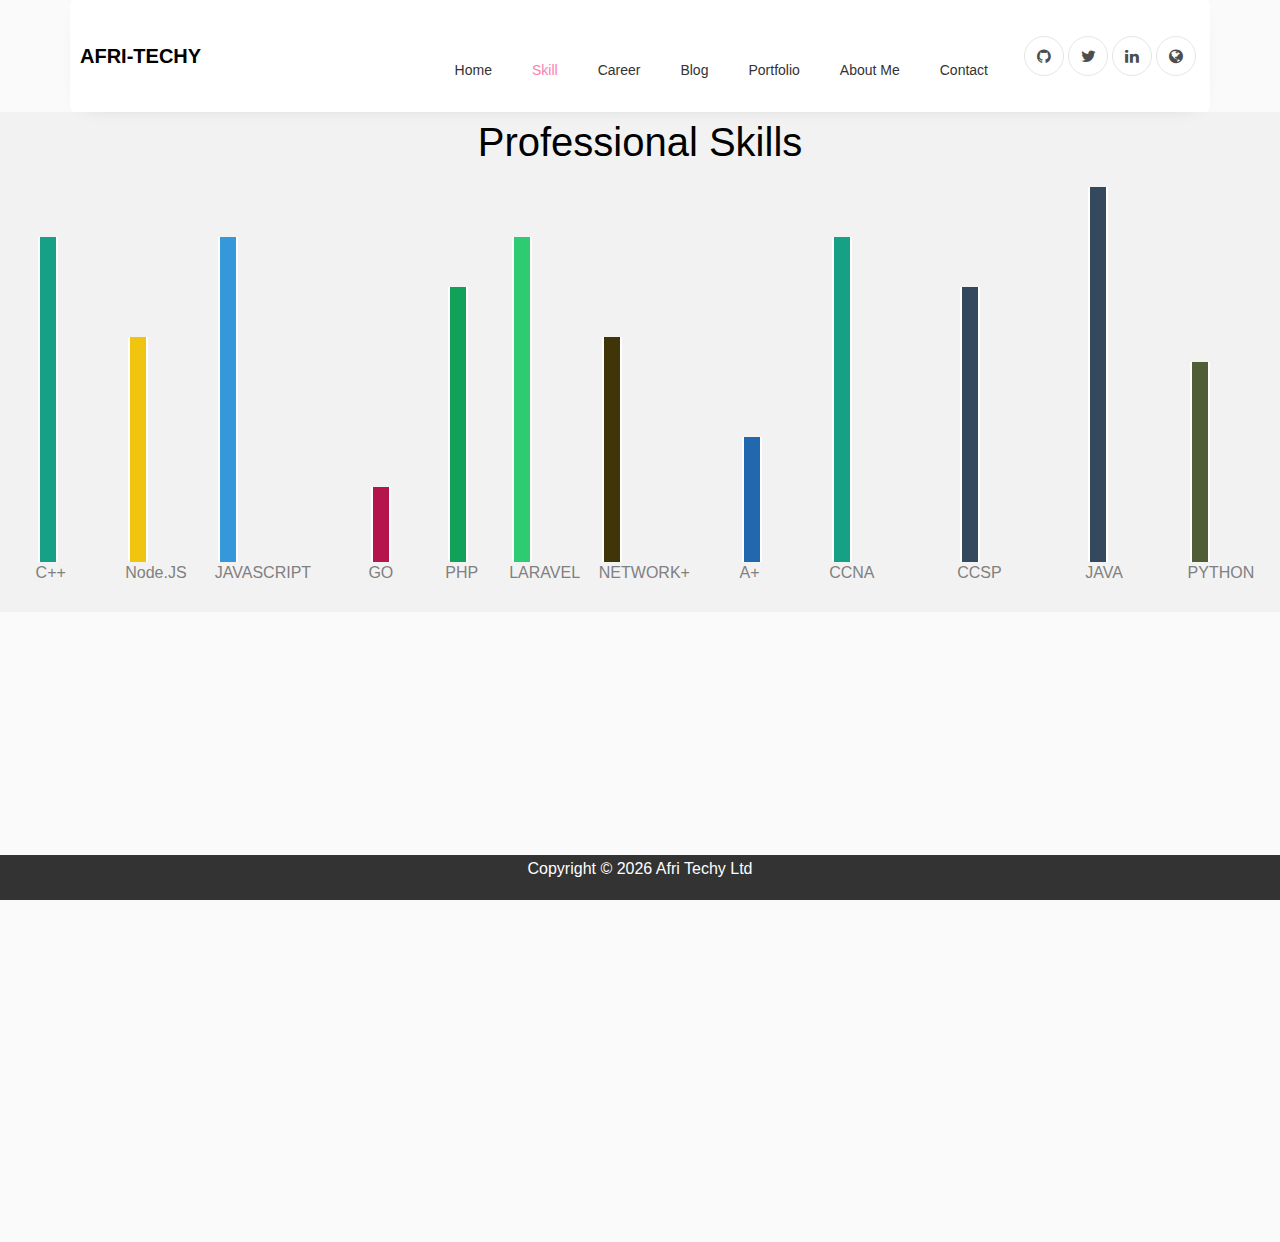
<file: skill.html>
<!doctype html>
<html lang="en">
  <head>

<!--

Title of the website


-->


    <title>MY PERSONAL CV</title>
    <meta charset="utf-8">
    <meta name="viewport" content="width=device-width, initial-scale=1, shrink-to-fit=no">


<!--

linking external files css. javascript and bootstraps file


-->

  <link href='https://fonts.googleapis.com/css?family=Roboto:400,100,300,700' rel='stylesheet' type='text/css'>

  <link rel="stylesheet" href="https://stackpath.bootstrapcdn.com/font-awesome/4.7.0/css/font-awesome.min.css">
  
  <link rel="stylesheet" href="css/style.css">
 <script src="js/jquery.min.js"></script>
  <script src="js/popper.js"></script>
  <script src="js/bootstrap.min.js"></script>
  <script src="js/main.js"></script>
  <script type="text/javascript" src="js/script.js"></script>
  <script src="https://canvasjs.com/assets/script/canvasjs.min.js"></script>
  </head>
  <body>
  <section>
    <div class="container">
      <div class="row justify-content-center">
        
      </div>
    </div>





<!--

    the page header with navigator
    include linking to each other file on the header



-->


    <div class="container">
      <nav class="navbar navbar-expand-lg ftco_navbar ftco-navbar-light" id="ftco-navbar">
        <div class="container">
          <a class="navbar-brand" href="index.html">AFRI-TECHY</a>
          <div class="social-media order-lg-last">
            <p class="mb-0 d-flex">
              <a href="https://github.com/locallhosts"  target="_blank" class="d-flex align-items-center justify-content-center"><span class="fa fa-github"><i class="sr-only">Github</i></span></a>
              <a href="https://twitter.com/afritechy" target="_blank" class="d-flex align-items-center justify-content-center"><span class="fa fa-twitter"><i class="sr-only">Twitter</i></span></a>
              <a href="https://www.linkedin.com/in/achokwu-isaiah-804aaa210" target="_blank" class="d-flex align-items-center justify-content-center"><span class="fa fa-linkedin"><i class="sr-only">Linkedin</i></span></a>
              
              <a href="https://afritechy.com" target="_blank" class="d-flex align-items-center justify-content-center"><span class="fa fa-globe"><i class="sr-only">Website</i></span></a>
            </p>
          </div>
          <button class="navbar-toggler" type="button" data-toggle="collapse" data-target="#ftco-nav" aria-controls="ftco-nav" aria-expanded="false" aria-label="Toggle navigation">
            <span class="fa fa-bars"></span> 
          </button>
          <div class="collapse navbar-collapse" id="ftco-nav">
            <ul class="navbar-nav ml-auto mr-md-3">
              <li class="nav-item "><a href="index.html" class="nav-link">Home</a></li>
              <li class="nav-item active"><a href="#" class="nav-link">Skill</a></li>
              <li class="nav-item"><a href="career.html" class="nav-link">Career</a></li>
              <li class="nav-item"><a href="blog.html" class="nav-link">Blog</a></li>
              <li class="nav-item"><a href="portfolio.html" class="nav-link">Portfolio</a></li>
               <li class="nav-item"><a href="about.html" class="nav-link">About Me</a></li>
              <li class="nav-item"><a href="contact.html" class="nav-link">Contact</a></li>

            </ul>
          </div>
        </div>
      </nav>
    <!-- END nav -->
  </div>

  </section>




<!--

    wrap skill
    and give classname,  then the style to be responsive
    the stlye on the .. style.css first link a external file .css to use



-->


  <div class="candlestick-chart">
    <h1 class="head_pro" style="text-align:center;">Professional Skills</h1>
    <div class="candlestick" id="candlestick1">
      <div class="candlestick-label">C++</div>
    </div>
    <div class="candlestick" id="candlestick2">
      <div class="candlestick-label">Node.JS</div>
    </div>
    <div class="candlestick" id="candlestick3">
      <div class="candlestick-label">JAVASCRIPT</div>
    </div>
    <div class="candlestick" id="candlestick4">
      <div class="candlestick-label">GO</div>
    </div>
    <div class="candlestick" id="candlestick5">
      <div class="candlestick-label">PHP</div>
    </div>
    <div class="candlestick" id="candlestick6">
      <div class="candlestick-label">LARAVEL</div>
    </div>
    <div class="candlestick" id="candlestick7">
      <div class="candlestick-label">NETWORK+</div>
    </div>
    <div class="candlestick" id="candlestick8">
      <div class="candlestick-label">A+</div>
    </div>
    <div class="candlestick" id="candlestick9">
      <div class="candlestick-label">CCNA</div>
    </div>
    <div class="candlestick" id="candlestick10">
      <div class="candlestick-label">CCSP</div>
    </div>
    <div class="candlestick" id="candlestick11">
      <div class="candlestick-label">JAVA</div>
    </div>
    <div class="candlestick" id="candlestick12">
      <div class="candlestick-label">PYTHON</div>
    </div>
  </div>
</div>
  

</div>


<!--
      END WRAP FOR PROFESSIONAL SKILL AND


-->
  

   <footer>
            <p>Copyright ©  <script>const date = new Date();
                const year = date.getFullYear(); document.write(year)</script> Afri Techy Ltd</p>
          </footer>
</file>
